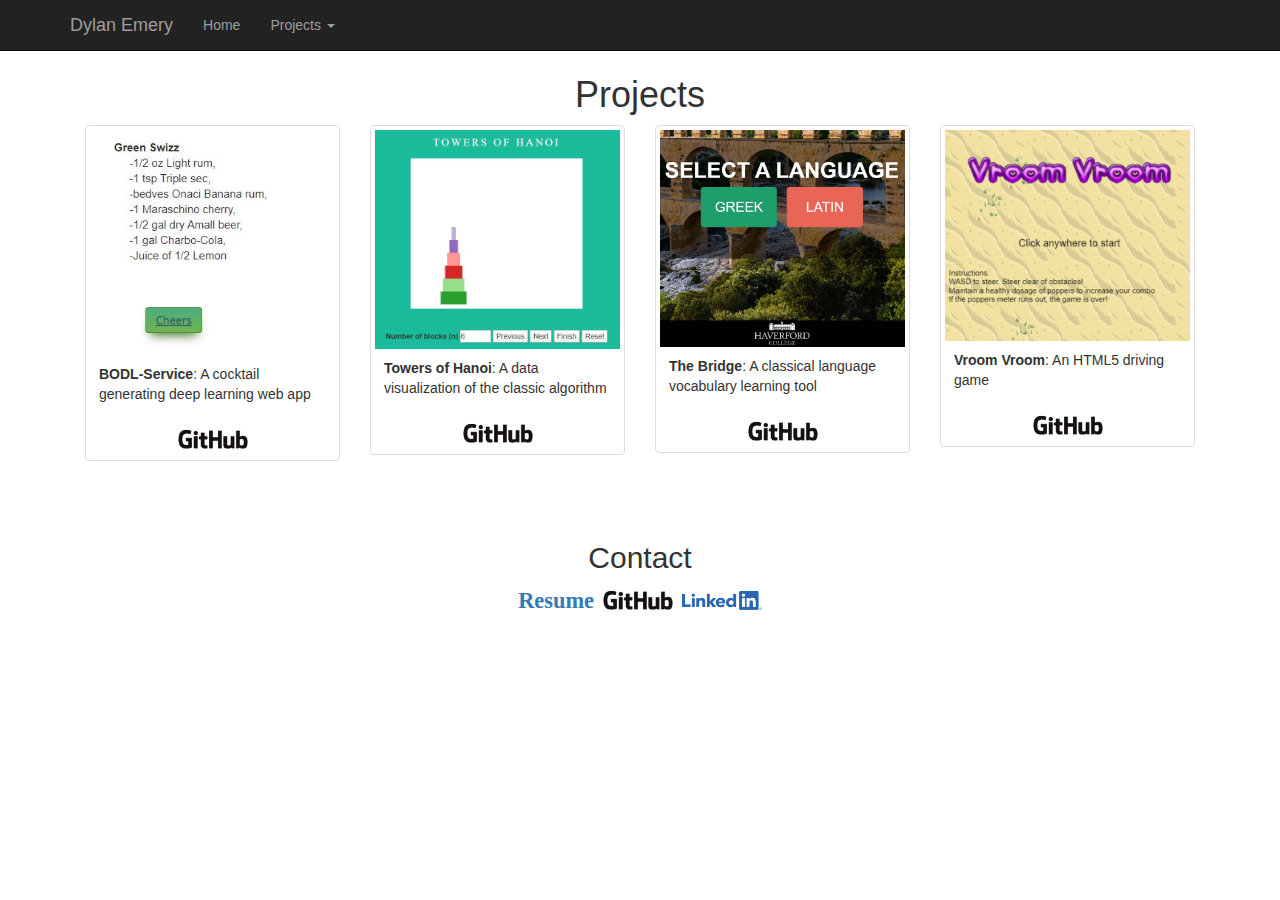
<file: index.html>
<!DOCTYPE html>
<html lang="en">
<head>
    <meta charset="UTF-8">
    <title>Dylan Emery Portfolio</title>
    <script src="https://ajax.googleapis.com/ajax/libs/jquery/3.4.1/jquery.min.js"></script>
    <link rel="stylesheet" href="https://maxcdn.bootstrapcdn.com/bootstrap/3.3.7/css/bootstrap.min.css" integrity="sha384-BVYiiSIFeK1dGmJRAkycuHAHRg32OmUcww7on3RYdg4Va+PmSTsz/K68vbdEjh4u" crossorigin="anonymous">
    <script src="https://maxcdn.bootstrapcdn.com/bootstrap/3.3.7/js/bootstrap.min.js" integrity="sha384-Tc5IQib027qvyjSMfHjOMaLkfuWVxZxUPnCJA7l2mCWNIpG9mGCD8wGNIcPD7Txa" crossorigin="anonymous"></script>
    <link rel="stylesheet" href="static/index.css">
</head>
<body>
<div id="nav-placeholder">

</div>
<div class="container">
    <div>
		<h1 class='title'>Projects</h1>
    </div>
    <div id="projects-gallery">
        <div id="projects-grid" class="row">
        </div>
    </div>
</div>

<div id='contact-info' class="container" >
    <h2>Contact</h2>
    <a id="resume" href="static/imgs/Dylan_Emery_Resume.pdf">Resume</a>
    <a href="https://github.com/demery12"><img class="logo" alt="Link to Dylan's GitHub" src="static/imgs/GitHub_Logo.png"></a>
    <a href="https://www.linkedin.com/in/dylan-emery-a8821313a/"><img class="logo" alt="Link to Dylan's LinkedIn" src="static/imgs/LI-Logo.png"></a>
</div>


<script src="projects_writer.js"></script>
</body>
</html>
</file>
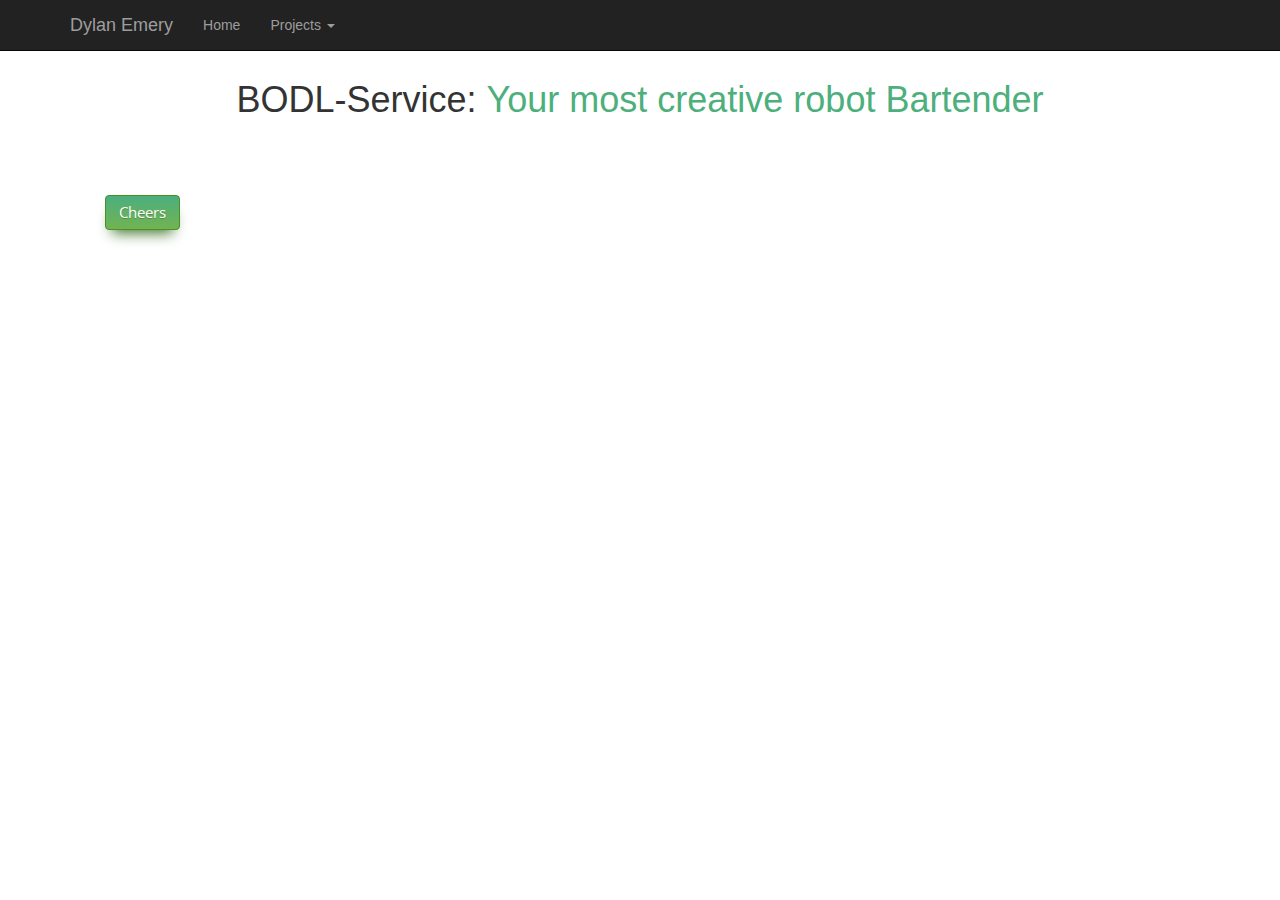
<file: BODL-Service/index.html>
<!DOCTYPE html>
<html>
<head>

  <meta charset="UTF-8">
  <title>BODL-Service</title>
  
  
  	<meta name="viewport" content="width=device-width, initial-scale=1">
    <link rel="stylesheet" href="style.css">
    <script src="https://ajax.googleapis.com/ajax/libs/jquery/3.4.1/jquery.min.js"></script>
    <link rel="stylesheet" href="https://maxcdn.bootstrapcdn.com/bootstrap/3.3.7/css/bootstrap.min.css" integrity="sha384-BVYiiSIFeK1dGmJRAkycuHAHRg32OmUcww7on3RYdg4Va+PmSTsz/K68vbdEjh4u" crossorigin="anonymous">
    <script src="https://maxcdn.bootstrapcdn.com/bootstrap/3.3.7/js/bootstrap.min.js" integrity="sha384-Tc5IQib027qvyjSMfHjOMaLkfuWVxZxUPnCJA7l2mCWNIpG9mGCD8wGNIcPD7Txa" crossorigin="anonymous"></script>
</head>

<body>


<div id="nav-placeholder">

</div>
 
 	<div class="container">
 		<div>
		<h1 class='title'> BODL-Service: <span>Your most creative robot Bartender</span></h1>
		<p id="result" style="overflow: auto; z-index: 100; position: relative;"></p>
		</div>
	</div>
    <div style="display: block; margin-left:105px; margin-top:50px; margin-bottom:30px; float:left;">
        <a href="#" class="myButton"><span style=" font-weight: 400; font-family: 'Open Sans', Helvetica;	"> Cheers </span></a>
    </div>
    <script src="https://ajax.googleapis.com/ajax/libs/jquery/3.4.1/jquery.min.js"></script>
    <script src="index.js"></script>
    <script src="../projects_writer.js"></script>
</body>
</html>
</file>
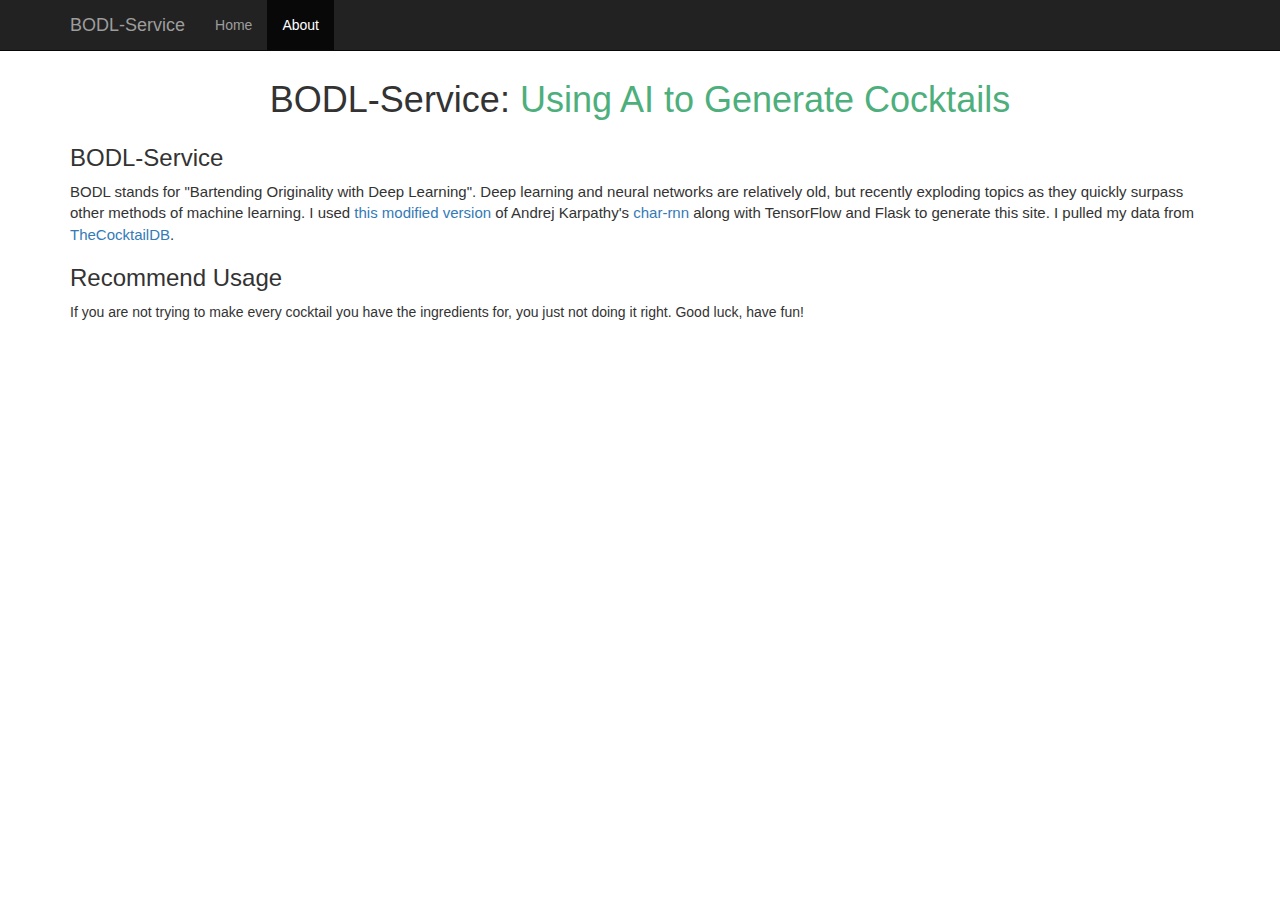
<file: BODL-Service/about.html>
<!DOCTYPE html>
<html>
<head>

  <meta charset="UTF-8">
  <title>BODL-Service</title>
  
  
  	<meta name="viewport" content="width=device-width, initial-scale=1">
    <link rel="stylesheet" href="style.css">
	<link rel="stylesheet" href="https://maxcdn.bootstrapcdn.com/bootstrap/3.3.7/css/bootstrap.min.css" integrity="sha384-BVYiiSIFeK1dGmJRAkycuHAHRg32OmUcww7on3RYdg4Va+PmSTsz/K68vbdEjh4u" crossorigin="anonymous">
</head>

<body>


    <nav class="navbar navbar-inverse navbar-fixed-top">
      <div class="container">
        <div class="navbar-header">
          <button type="button" class="navbar-toggle collapsed" data-toggle="collapse" data-target="#navbar" aria-expanded="false" aria-controls="navbar">
            <span class="sr-only">Toggle navigation</span>
            <span class="icon-bar"></span>
            <span class="icon-bar"></span>
            <span class="icon-bar"></span>
          </button>
          <a class="navbar-brand" href="./index.html">BODL-Service</a>
        </div>
        <div id="navbar" class="collapse navbar-collapse">
          <ul class="nav navbar-nav">
            <li><a href="./index.html">Home</a></li>
            <li class="active"><a href="#">About</a></li>
          </ul>
        </div><!--/.nav-collapse -->
      </div>
    </nav>
 
 	<div class="container">
 		<div>
		<h1 class='title'> BODL-Service: <span>Using AI to Generate Cocktails</span></h1>
		<h3>BODL-Service</h3>
		<p id="result" style="overflow: auto; z-index: 100; position: relative;">BODL stands for "Bartending Originality with Deep Learning". Deep learning and neural networks are relatively old, but recently exploding topics as they quickly surpass other methods of machine learning. I used <a href="https://github.com/sherjilozair/char-rnn-tensorflow">this modified version </a> of Andrej Karpathy's <a href=https://github.com/karpathy/char-rnn>char-rnn</a> along with TensorFlow and Flask to generate this site. I pulled my data from <a href="www.thecocktaildb.com/">TheCocktailDB</a>.</p>
		<h3>Recommend Usage</h3>
		<p>If you are not trying to make every cocktail you have the ingredients for, you just not doing it right. Good luck, have fun!
		</div>
	</div>
		
  		<script src='http://cdnjs.cloudflare.com/ajax/libs/jquery/2.1.3/jquery.min.js'></script>
</body>
</html>
</file>
<file: static/index.css>
.title {
	margin-top: 75px;
	text-align: center;
}

#resume {
    font-family: Georgia;
    font-weight: bold;
    font-size: 1.6em;
    vertical-align: bottom;
    text-decoration: none;
}

#resume:hover {
    font-size: 1.7em;
}


#projects {
    margin: auto;
}


#contact-info {
    padding: 40px;
    text-align: center;
}

.logo {
    width: 80px;
    cursor: pointer;
}

.logo:hover {
    width: 85px;

}
</file>
<file: BODL-Service/style.css>
@import url('http://fonts.googleapis.com/css?family=Open+Sans:400,300');

* { margin: 0; padding: 0; }

html
{
	overflow: auto;
  
  
}

h1
{
	position: relative;
	padding: 5px;
	text-align: center;
	font-family: 'Open Sans', Helvetica;
	color: #807F7D;
	font-size: 25px;
	font-weight: 300;
}

#result
{
	font-size: 15px;
}
.title
{
	margin-top:75px;
}

h1 span { color: #4DAF7C; font-weight: 400; }

/* Debug */

#debug
{
	position: absolute;
	top: 0;
	left: 0;
	padding: 5px;
}
.myButton {
	-moz-box-shadow: 0px 10px 14px -7px #3e7327;
	-webkit-box-shadow: 0px 10px 14px -7px #3e7327;
	box-shadow: 0px 10px 14px -7px #3e7327;
	background:-webkit-gradient(linear, left top, left bottom, color-stop(0.05, #4DAF7C), color-stop(1, #72b352));
	background:-moz-linear-gradient(top, #4DAF7C 5%, #72b352 100%);
	background:-webkit-linear-gradient(top, #4DAF7C 5%, #72b352 100%);
	background:-o-linear-gradient(top, #4DAF7C 5%, #72b352 100%);
	background:-ms-linear-gradient(top, #4DAF7C 5%, #72b352 100%);
	background:linear-gradient(to bottom, #4DAF7C 5%, #72b352 100%);
	filter:progid:DXImageTransform.Microsoft.gradient(startColorstr='#4DAF7C', endColorstr='#72b352',GradientType=0);
	background-color:#4DAF7C;
	-moz-border-radius:4px;
	-webkit-border-radius:4px;
	border-radius:4px;
	border:1px solid #4b8f29;
	display:inline-block;
	cursor:pointer;
	color:#ffffff;
	font-family:Arial;
	font-size:15px;
	padding:6px 13px;
	text-decoration:none;
	text-shadow:0px 1px 0px #5b8a3c;
}
.myButton:hover {
	background:-webkit-gradient(linear, left top, left bottom, color-stop(0.05, #72b352), color-stop(1, #4DAF7C));
	background:-moz-linear-gradient(top, #72b352 5%, #4DAF7C 100%);
	background:-webkit-linear-gradient(top, #72b352 5%, #4DAF7C 100%);
	background:-o-linear-gradient(top, #72b352 5%, #4DAF7C 100%);
	background:-ms-linear-gradient(top, #72b352 5%, #4DAF7C 100%);
	background:linear-gradient(to bottom, #72b352 5%, #4DAF7C 100%);
	filter:progid:DXImageTransform.Microsoft.gradient(startColorstr='#72b352', endColorstr='#4DAF7C',GradientType=0);
	background-color:#4DAF7C;
}
.myButton:active {
	position:relative;
	top:1px;
}
</file>
